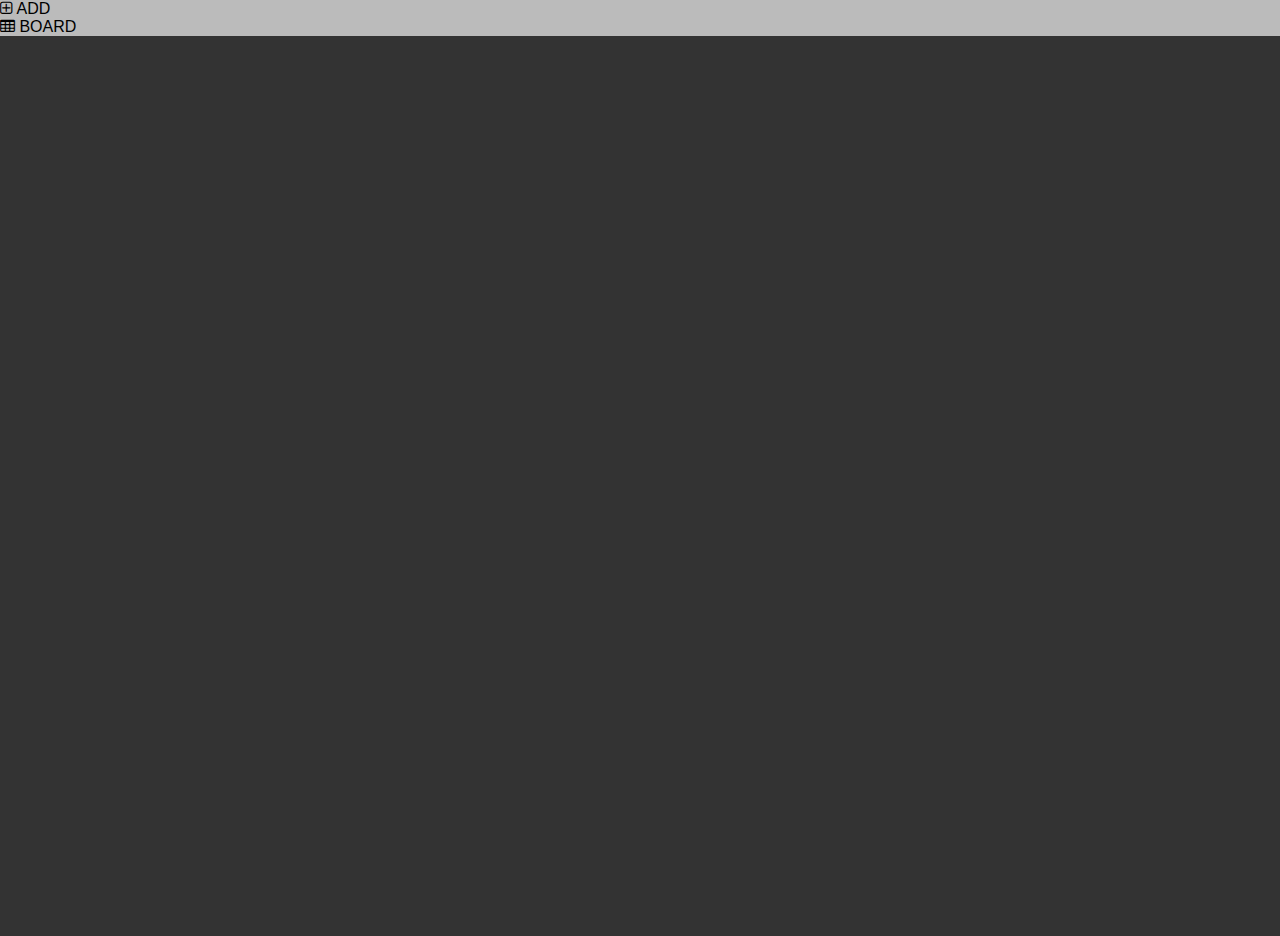
<file: index.html>
<!DOCTYPE HTML>
<html>
    <head>
	    <meta charset="utf-8">
	    <title>Graph</title>
    </head>
    <body>
        <div class="menubar no-select">
            <div class="button button-add-element" data-panel-id="panel-add">
                <i class="fa fa-plus-square-o"></i> ADD
            </div>
            <div class="button button-board" data-panel-id="panel-board">
                <i class="fa fa-table"></i> BOARD
            </div>
    </div>
        
        <div class="menu-panels">
            <div class="menu-panel menu-panel-add" id="panel-add">
            </div>
            <div class="menu-panel menu-panel-board" id="panel-board">
            </div>
        </div>
        <div class="big-graph" style="width:100%;height:100%;">
            
        </div>
        <script type="text/html" name="graph-ui">
            <div class="graph">
                <div class="nodes">
                    <canvas></canvas>
                </div>
            </div>
        </script>
        <script type="text/html" name="node-ui">
            <div style="top: 163px; left: 201px;" class="node">
                <div class="delete-node">
                    <i class="fa fa-times-circle"></i>
                </div>
                <div class="node-header">
                </div>
                <div class="node-inputs">
                </div>
                <div class="node-outputs">
                </div>
                <content></content>
            </div>
        </script>
        <script type="text/html" name="spreadsheet-input-ui">
            <label></label>
            <table></table>
            <input type="hidden">
        </script>
        <script type="text/html" name="node-output-ui">
            <div class="node-output"></div>
        </script>
        <script type="text/html" name="node-input-ui">
            <div class="node-input"></div>
        </script>
        <script type="text/html" name="float-input-ui">
            <label></label>
            <input type="number" step="any" value=""></input>
        </script>
        <script type="text/html" name="integer-input-ui">
            <label></label>
            <input type="number" step="1" min="0" value="0"></input>
        </script>
        <script type="text/html" name="text-input-ui">
            <label></label>
            <textarea></textarea>
        </script>
        <script type="text/html" name="string-input-ui">
            <label></label>
            <input type="text"></input>
        </script>
        <script type="text/html" name="either-input-ui">
            <label></label>
            <select value=""></select>
        </script>
        
        <script type="text/html" name="test">
            <div></div>
        </script>
        <script src="main.js"></script>
    </body>
</html>
</file>
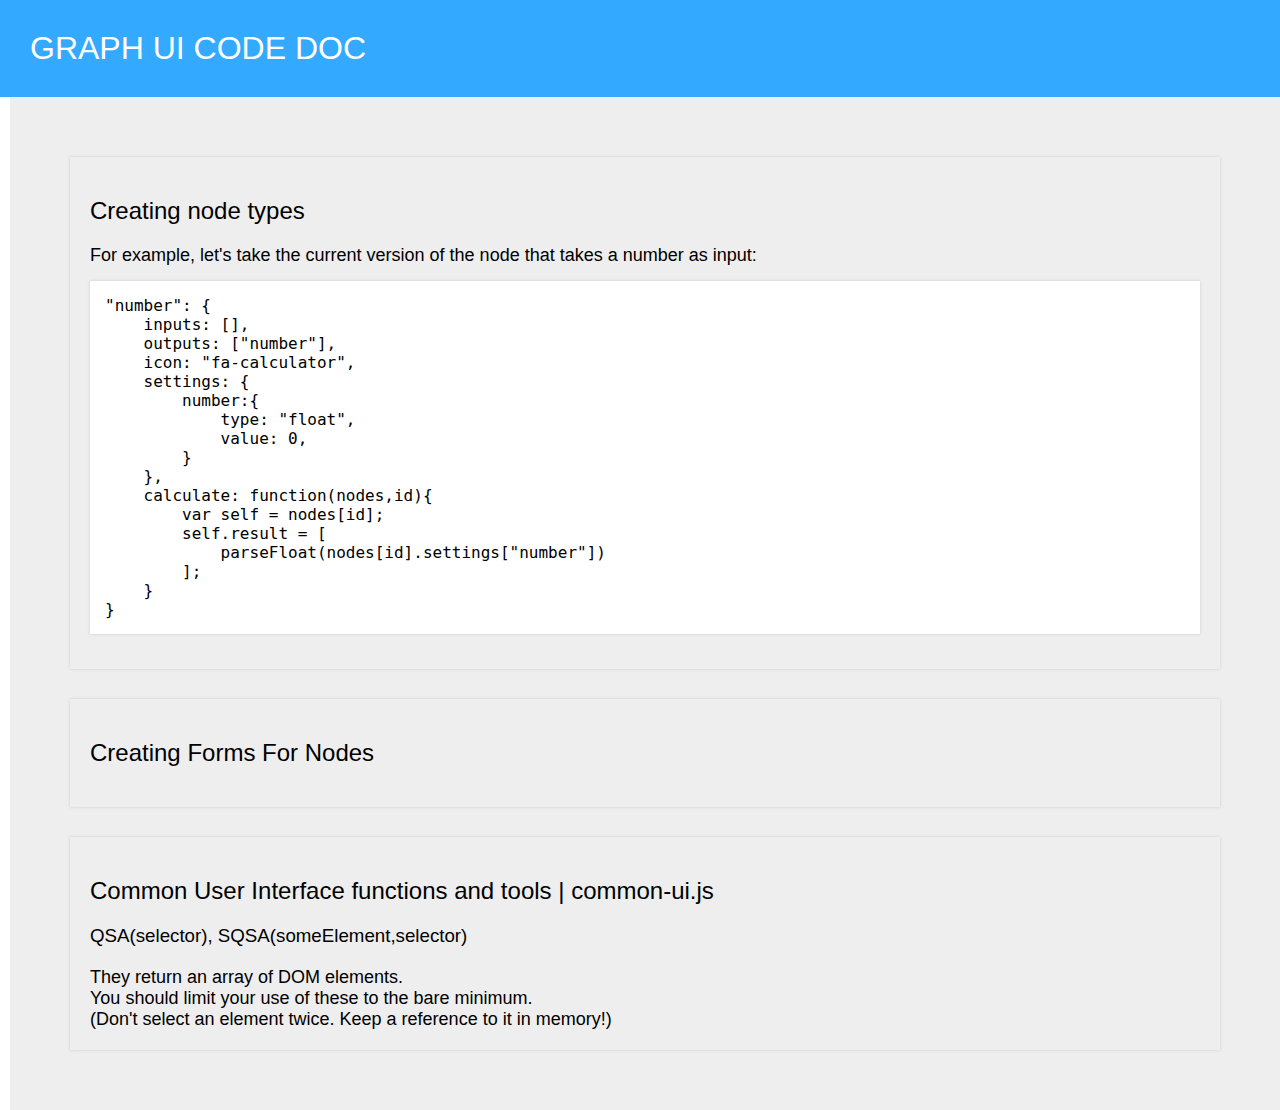
<file: doc/code/index.html>
<!-- W3C, please abolish this useless doctype thing -->
<!DOCTYPE HTML>
<html>
    <head>
        <title>GRAPH UI CODE DOC</title>
        <link rel="stylesheet" type="text/css" href="style.css">
        <meta charset="utf-8">
    </head>
    <body>
        <header>
            <h1>GRAPH UI CODE DOC</h1>
        </header>
        <div class="content">
            <section>
                <h2>Creating node types</h2>
                <p>
                    For example, let's take the current version of the node that takes a number as input:
                </p>
                <pre>
"number": {
    inputs: [],
    outputs: ["number"],
    icon: "fa-calculator",
    settings: {
        number:{
            type: "float",
            value: 0,
        }
    },
    calculate: function(nodes,id){
        var self = nodes[id];
        self.result = [
            parseFloat(nodes[id].settings["number"])
        ];
    }
}</pre>
                <div class="graph-embed">
                </div>
            </section>
            <section>
                <h2>Creating Forms For Nodes</h2>
                
            </section>
            <section>
                <h2>Common User Interface functions and tools | common-ui.js</h2>
                <h3>QSA(selector), SQSA(someElement,selector)</h3>
                <p>
                    They return an array of DOM elements.<br>
                    
                    You should limit your use of these to the bare minimum.<br>
                    (Don't select an element twice. Keep a reference to it in memory!)
                </p>
            </section>
        </div>

        <script src="../../embed.js"></script>
    </body>
</html>
</file>
<file: doc/code/style.css>
*{
    box-sizing:border-box;
    padding:0;
    margin:0;
}
body{
    font-family:sans-serif;
    background:#fff;
    font-size:16px;
}
header{
    background:#3af;
    color:#fff;
    padding:10px 30px;
}
h1,h3,h5{
    font-weight:300;
}
h2,h4,h6{
    font-weight:500;
}
h1,h2,h3,h4,h5,h6{
    margin:20px 0;
}
.content{
    margin-left:10px;
    background:#eee;
    padding:30px;
}
section{
    box-shadow:0 0 3px #ccc;
    margin:30px;
    padding:20px;
}
pre{
    background:#fff;
    padding:15px;
    box-shadow:0 0 3px #ccc;
    margin:15px 0;
    font-family:'monospace';
}
p{
    margin-top:20px;
    font-size:18px;
    font-weight:300;
}
</file>
